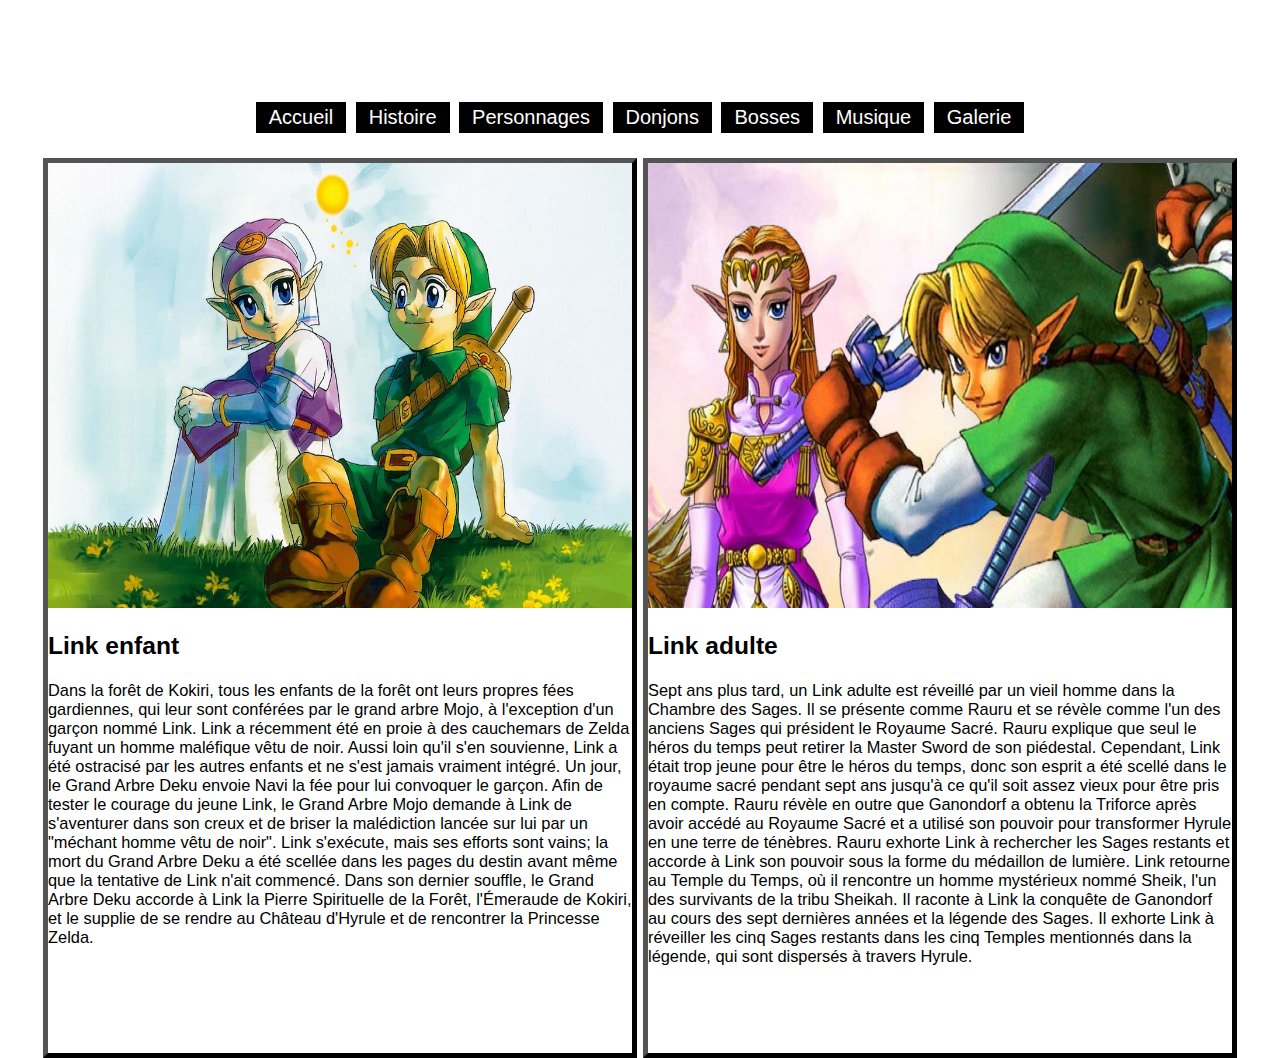
<file: page2.html>
<!DOCTYPE html>
<html lang="fr">
<head>
    <meta charset="UTF-8">
    <meta http-equiv="X-UA-Compatible" content="IE=edge">
    <meta name="viewport" content="width=device-width, initial-scale=1.0">
    <link rel="stylesheet" href="css/css.css">
    <link rel="icon" type="image/x-icon" href="images/favicon.ico">
    <title>420-KB2-PFI-Alexandre Pepin-Gagné</title>
</head>
<body style="height:1200px">
    <div class="title">
        <h1>The Legend of Zelda: Ocarina of Time</h1>
    </div>
    <div class="nav">
        <label for="toggle">&#9776;</label>
        <input type="checkbox" id="toggle">
        <div class="menu">
            <ul>
                <li><a href="index.html">Accueil</a></li>
                <li><a href="page2.html">Histoire</a></li>
                <li><a href="page3.html">Personnages</a></li>
                <li><a href="page4.html">Donjons</a></li>
                <li><a href="page5.html">Bosses</a></li>
                <li><a href="page6.html">Musique</a></li>
                <li><a href="page7.html">Galerie</a></li>
            </ul>
        </div>
       </div>
    <div class="columnStory">
        <img class="photoStory" src="images/galerie2.jpg" alt="galerie2">
        <h2>Link enfant</h2>Dans la forêt de Kokiri, tous les enfants de la forêt ont leurs propres fées gardiennes, qui leur sont conférées par le grand arbre Mojo, à l'exception d'un garçon nommé Link. Link a récemment été en proie à des cauchemars de Zelda fuyant un homme maléfique vêtu de noir. Aussi loin qu'il s'en souvienne, Link a été ostracisé par les autres enfants et ne s'est jamais vraiment intégré. Un jour, le Grand Arbre Deku envoie Navi la fée pour lui convoquer le garçon. Afin de tester le courage du jeune Link, le Grand Arbre Mojo demande à Link de s'aventurer dans son creux et de briser la malédiction lancée sur lui par un "méchant homme vêtu de noir". Link s'exécute, mais ses efforts sont vains; la mort du Grand Arbre Deku a été scellée dans les pages du destin avant même que la tentative de Link n'ait commencé. Dans son dernier souffle, le Grand Arbre Deku accorde à Link la Pierre Spirituelle de la Forêt, l'Émeraude de Kokiri, et le supplie de se rendre au Château d'Hyrule et de rencontrer la Princesse Zelda. 
    </div>
    <div class="columnStory">
        <img class="photoStory" src="images/histoireadulte.jpg" alt="histoireadulte">
        <h2>Link adulte</h2>Sept ans plus tard, un Link adulte est réveillé par un vieil homme dans la Chambre des Sages. Il se présente comme Rauru et se révèle comme l'un des anciens Sages qui président le Royaume Sacré. Rauru explique que seul le héros du temps peut retirer la Master Sword de son piédestal. Cependant, Link était trop jeune pour être le héros du temps, donc son esprit a été scellé dans le royaume sacré pendant sept ans jusqu'à ce qu'il soit assez vieux pour être pris en compte. Rauru révèle en outre que Ganondorf a obtenu la Triforce après avoir accédé au Royaume Sacré et a utilisé son pouvoir pour transformer Hyrule en une terre de ténèbres. Rauru exhorte Link à rechercher les Sages restants et accorde à Link son pouvoir sous la forme du médaillon de lumière. Link retourne au Temple du Temps, où il rencontre un homme mystérieux nommé Sheik, l'un des survivants de la tribu Sheikah. Il raconte à Link la conquête de Ganondorf au cours des sept dernières années et la légende des Sages. Il exhorte Link à réveiller les cinq Sages restants dans les cinq Temples mentionnés dans la légende, qui sont dispersés à travers Hyrule.
    </div>
</body>
</html>
</file>
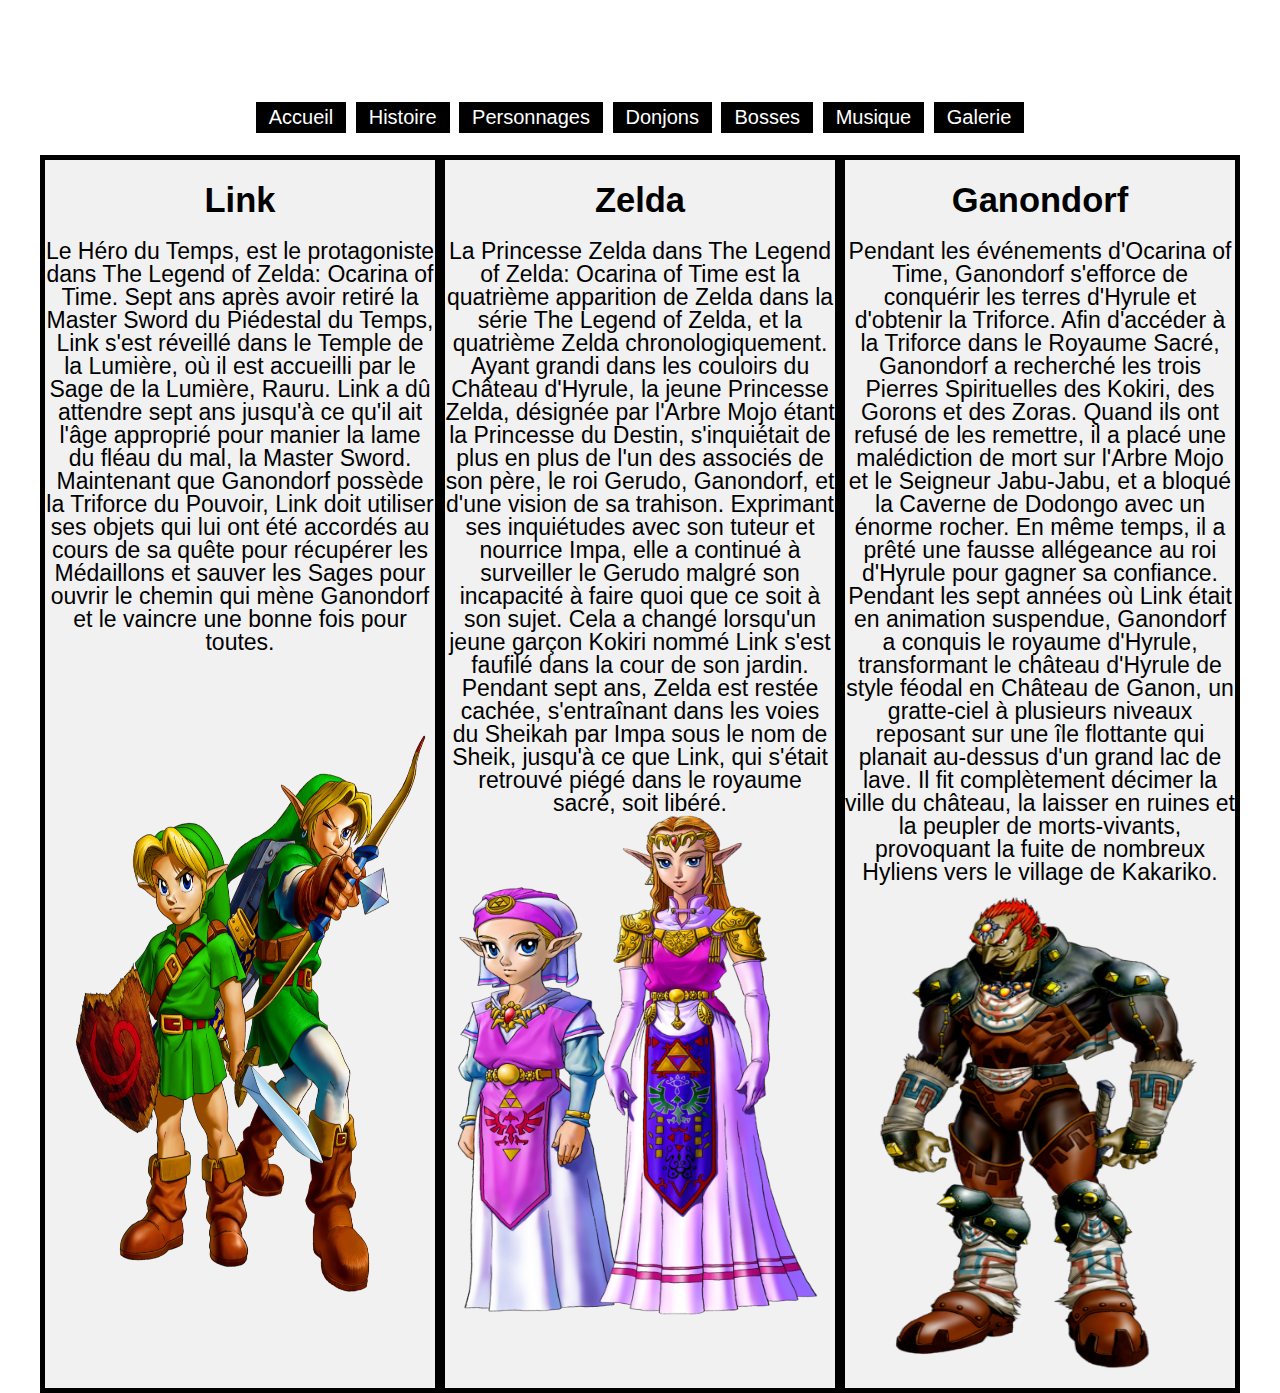
<file: page3.html>
<!DOCTYPE html>
<html lang="fr">
<head>
    <meta charset="UTF-8">
    <meta http-equiv="X-UA-Compatible" content="IE=edge">
    <meta name="viewport" content="width=device-width, initial-scale=1.0">
    <link rel="stylesheet" href="css/css.css">
    <link rel="icon" type="image/x-icon" href="images/favicon.ico">
    <title>420-KB2-PFI-Alexandre Pepin-Gagné</title>
</head>
<body>
    <div class="title">
        <h1>The Legend of Zelda: Ocarina of Time</h1>
    </div>
    <div class="nav">
        <label for="toggle">&#9776;</label>
        <input type="checkbox" id="toggle">
        <div class="menu">
            <ul>
                <li><a href="index.html">Accueil</a></li>
                <li><a href="page2.html">Histoire</a></li>
                <li><a href="page3.html">Personnages</a></li>
                <li><a href="page4.html">Donjons</a></li>
                <li><a href="page5.html">Bosses</a></li>
                <li><a href="page6.html">Musique</a></li>
                <li><a href="page7.html">Galerie</a></li>
            </ul>
        </div>
    </div>
        <div class="flex-container">
            <div>
                <h2><b>Link</b></h2>Le Héro du Temps, est le protagoniste dans The Legend of Zelda: Ocarina of Time. Sept ans après avoir retiré la Master Sword du Piédestal du Temps, Link s'est réveillé dans le Temple de la Lumière, où il est accueilli par le Sage de la Lumière, Rauru. Link a dû attendre sept ans jusqu'à ce qu'il ait l'âge approprié pour manier la lame du fléau du mal, la Master Sword. Maintenant que Ganondorf possède la Triforce du Pouvoir, Link doit utiliser ses objets qui lui ont été accordés au cours de sa quête pour récupérer les Médaillons et sauver les Sages pour ouvrir le chemin qui mène Ganondorf et le vaincre une bonne fois pour toutes.
                <img class="photoFlexbox" style="width:100%; height: 55%" src="images/link.png" alt="link">
            </div>
            <div>
                <h2><b>Zelda</b></h2>La Princesse Zelda dans The Legend of Zelda: Ocarina of Time est la quatrième apparition de Zelda dans la série The Legend of Zelda, et la quatrième Zelda chronologiquement. Ayant grandi dans les couloirs du Château d'Hyrule, la jeune Princesse Zelda, désignée par l'Arbre Mojo étant la Princesse du Destin, s'inquiétait de plus en plus de l'un des associés de son père, le roi Gerudo, Ganondorf, et d'une vision de sa trahison. Exprimant ses inquiétudes avec son tuteur et nourrice Impa, elle a continué à surveiller le Gerudo malgré son incapacité à faire quoi que ce soit à son sujet. Cela a changé lorsqu'un jeune garçon Kokiri nommé Link s'est faufilé dans la cour de son jardin. Pendant sept ans, Zelda est restée cachée, s'entraînant dans les voies du Sheikah par Impa sous le nom de Sheik, jusqu'à ce que Link, qui s'était retrouvé piégé dans le royaume sacré, soit libéré. 
                <img class="photoFlexbox" src="images/zelda.png" alt="zelda">
            </div>
            <div>
                <h2><b>Ganondorf</b></h2> Pendant les événements d'Ocarina of Time, Ganondorf s'efforce de conquérir les terres d'Hyrule et d'obtenir la Triforce. Afin d'accéder à la Triforce dans le Royaume Sacré, Ganondorf a recherché les trois Pierres Spirituelles des Kokiri, des Gorons et des Zoras. Quand ils ont refusé de les remettre, il a placé une malédiction de mort sur l'Arbre Mojo et le Seigneur Jabu-Jabu, et a bloqué la Caverne de Dodongo avec un énorme rocher. En même temps, il a prêté une fausse allégeance au roi d'Hyrule pour gagner sa confiance. Pendant les sept années où Link était en animation suspendue, Ganondorf a conquis le royaume d'Hyrule, transformant le château d'Hyrule de style féodal en Château de Ganon, un gratte-ciel à plusieurs niveaux reposant sur une île flottante qui planait au-dessus d'un grand lac de lave. Il fit complètement décimer la ville du château, la laisser en ruines et la peupler de morts-vivants, provoquant la fuite de nombreux Hyliens vers le village de Kakariko.
                <img class="photoFlexbox" src="images/ganondorf.png" alt="ganondorf">
            </div>
        </div>
</body>
</html>
</file>
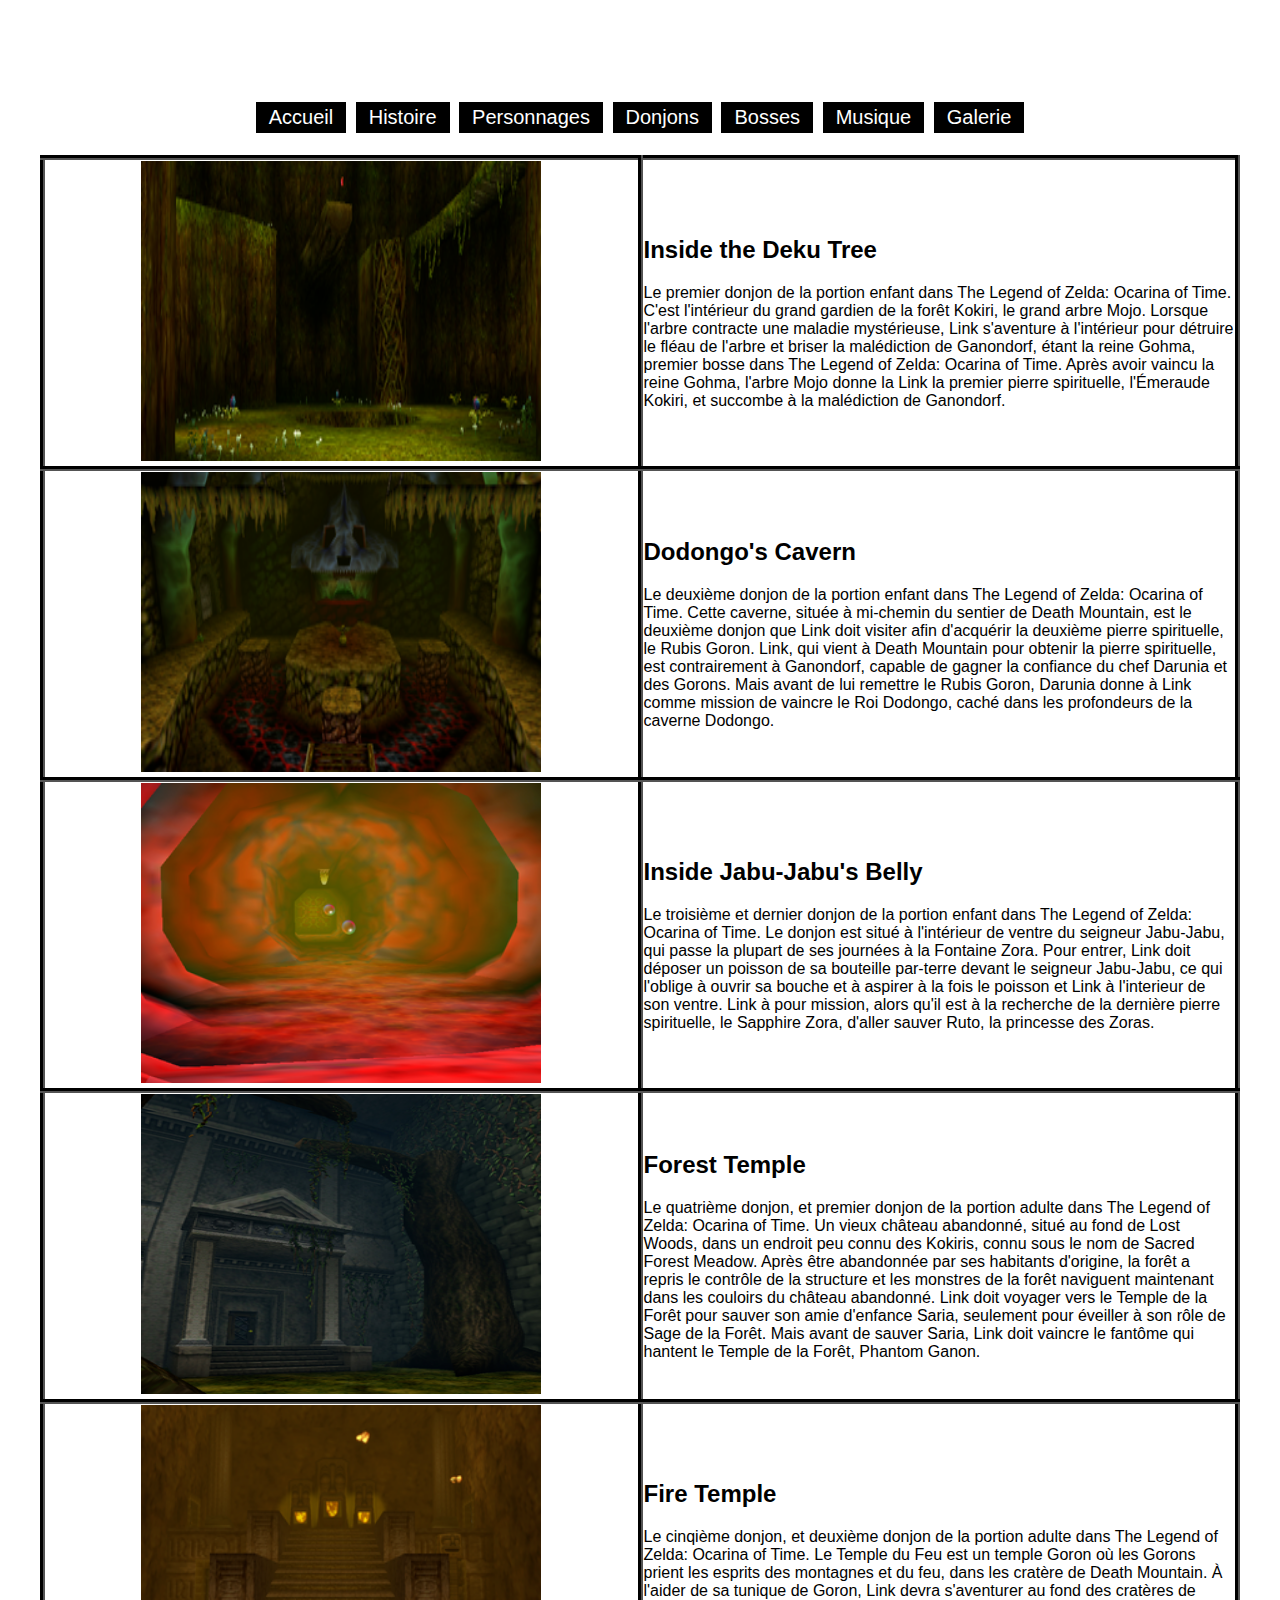
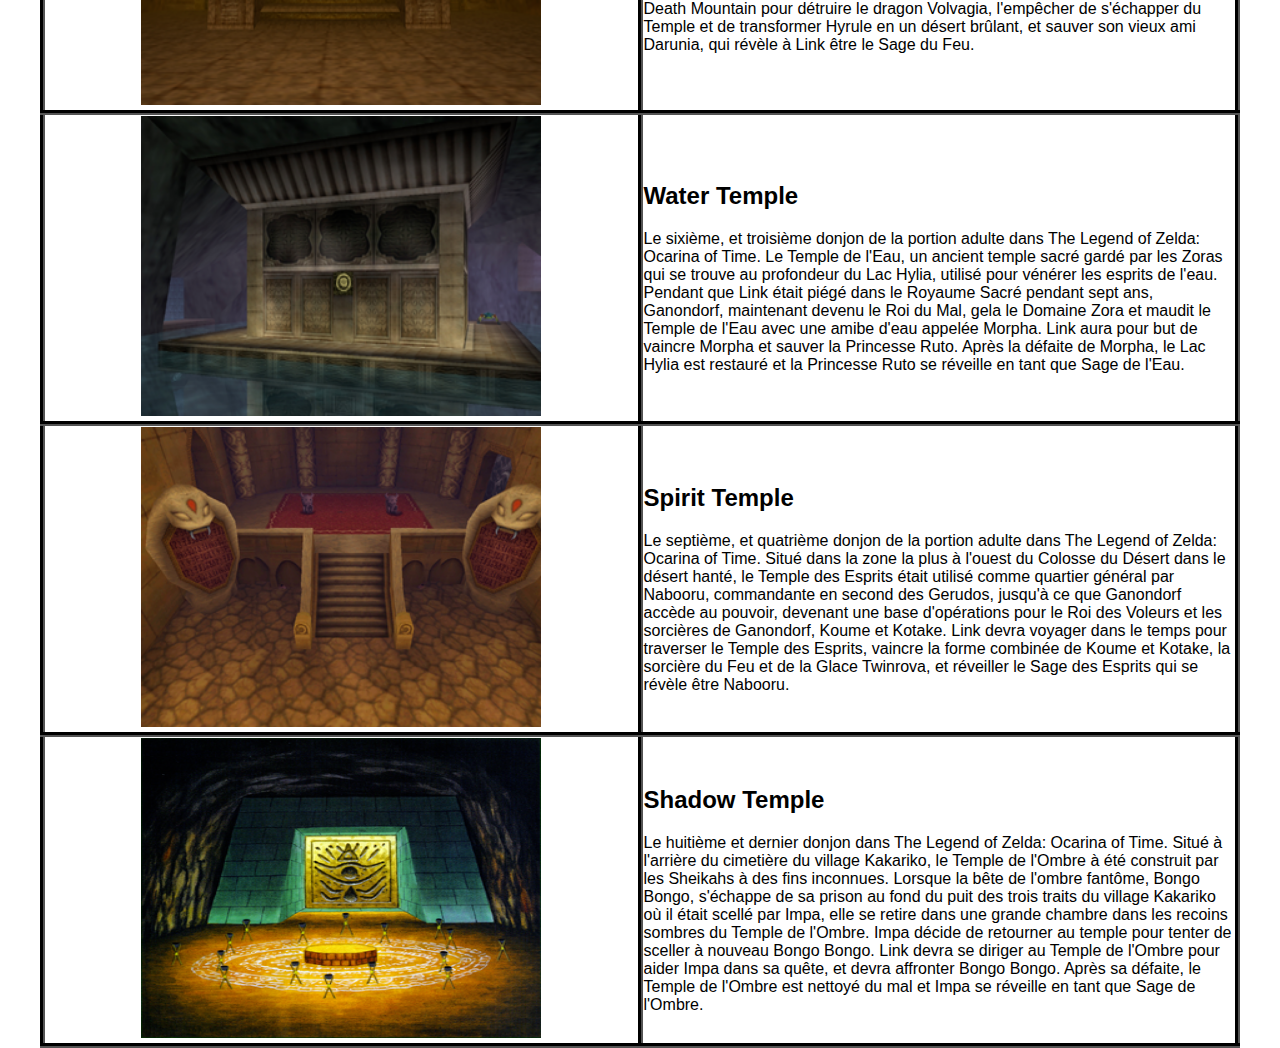
<file: page4.html>
<!DOCTYPE html>
<html lang="fr">
<head>
    <meta charset="UTF-8">
    <meta http-equiv="X-UA-Compatible" content="IE=edge">
    <meta name="viewport" content="width=device-width, initial-scale=1.0">
    <link rel="stylesheet" href="css/css.css">
    <link rel="icon" type="image/x-icon" href="images/favicon.ico">
    <title>420-KB2-PFI-Alexandre Pepin-Gagné</title>
</head>
<body>
    <div class="title">
        <h1>The Legend of Zelda: Ocarina of Time</h1>
    </div>
    <div class="nav">
        <label for="toggle">&#9776;</label>
        <input type="checkbox" id="toggle">
        <div class="menu">
            <ul>
                <li><a href="index.html">Accueil</a></li>
                <li><a href="page2.html">Histoire</a></li>
                <li><a href="page3.html">Personnages</a></li>
                <li><a href="page4.html">Donjons</a></li>
                <li><a href="page5.html">Bosses</a></li>
                <li><a href="page6.html">Musique</a></li>
                <li><a href="page7.html">Galerie</a></li>
            </ul>
        </div>
       </div>
    <table class="tableau" style="width:100%">
        <tr>
            <th><img src="images/insidethedekutree.png" width="400" height="300" alt="insidethedekutree"></th>
            <td><h2><b>Inside the Deku Tree</b></h2>Le premier donjon de la portion enfant dans The Legend of Zelda: Ocarina of Time. C'est l'intérieur du grand gardien de la forêt Kokiri, le grand arbre Mojo. Lorsque l'arbre contracte une maladie mystérieuse, Link s'aventure à l'intérieur pour détruire le fléau de l'arbre et briser la malédiction de Ganondorf, étant la reine Gohma, premier bosse dans The Legend of Zelda: Ocarina of Time. Après avoir vaincu la reine Gohma, l'arbre Mojo donne la Link la premier pierre spirituelle, l'Émeraude Kokiri, et succombe à la malédiction de Ganondorf.</td>
        </tr>
        <tr>
            <th><img src="images/dodongocavern.png" width="400" height="300" alt="dodongocavern"></th>
            <td><h2><b>Dodongo's Cavern</b></h2>Le deuxième donjon de la portion enfant dans The Legend of Zelda: Ocarina of Time. Cette caverne, située à mi-chemin du sentier de Death Mountain, est le deuxième donjon que Link doit visiter afin d'acquérir la deuxième pierre spirituelle, le Rubis Goron. Link, qui vient à Death Mountain pour obtenir la pierre spirituelle, est contrairement à Ganondorf, capable de gagner la confiance du chef Darunia et des Gorons. Mais avant de lui remettre le Rubis Goron, Darunia donne à Link comme mission de vaincre le Roi Dodongo, caché dans les profondeurs de la caverne Dodongo.</td>
        </tr>
        <tr>
            <th><img src="images/insidejabujabubelly.png" width="400" height="300" alt="insidejabujabubelly"></th>
            <td><h2><b>Inside Jabu-Jabu's Belly</b></h2>Le troisième et dernier donjon de la portion enfant dans The Legend of Zelda: Ocarina of Time. Le donjon est situé à l'intérieur de ventre du seigneur Jabu-Jabu, qui passe la plupart de ses journées à la Fontaine Zora. Pour entrer, Link doit déposer un poisson de sa bouteille par-terre devant le seigneur Jabu-Jabu, ce qui l'oblige à ouvrir sa bouche et à aspirer à la fois le poisson et Link à l'interieur de son ventre. Link à pour mission, alors qu'il est à la recherche de la dernière pierre spirituelle, le Sapphire Zora, d'aller sauver Ruto, la princesse des Zoras.</td>
        </tr>
        <tr>
            <th><img src="images/foresttemple.png" width="400" height="300" alt="foresttemple"></th>
            <td><h2><b>Forest Temple</b></h2>Le quatrième donjon, et premier donjon de la portion adulte dans The Legend of Zelda: Ocarina of Time. Un vieux château abandonné, situé au fond de Lost Woods, dans un endroit peu connu des Kokiris, connu sous le nom de Sacred Forest Meadow. Après être abandonnée par ses habitants d'origine, la forêt a repris le contrôle de la structure et les monstres de la forêt naviguent maintenant dans les couloirs du château abandonné. Link doit voyager vers le Temple de la Forêt pour sauver son amie d'enfance Saria, seulement pour éveiller à son rôle de Sage de la Forêt. Mais avant de sauver Saria, Link doit vaincre le fantôme qui hantent le Temple de la Forêt, Phantom Ganon. </td>
        </tr>
        <tr>
            <th><img src="images/firetemple.png" width="400" height="300" alt="firetemple"></th>
            <td><h2><b>Fire Temple</b></h2>Le cinqième donjon, et deuxième donjon de la portion adulte dans The Legend of Zelda: Ocarina of Time. Le Temple du Feu est un temple Goron où les Gorons prient les esprits des montagnes et du feu, dans les cratère de Death Mountain. À l'aider de sa tunique de Goron, Link devra s'aventurer au fond des cratères de Death Mountain pour détruire le dragon Volvagia, l'empêcher de s'échapper du Temple et de transformer Hyrule en un désert brûlant, et sauver son vieux ami Darunia, qui révèle à Link être le Sage du Feu.</td>
        </tr>
        <tr>
            <th><img src="images/watertemple.png" width="400" height="300" alt="watertemple"></th>
            <td><h2><b>Water Temple</b></h2>Le sixième, et troisième donjon de la portion adulte dans The Legend of Zelda: Ocarina of Time. Le Temple de l'Eau, un ancient temple sacré gardé par les Zoras qui se trouve au profondeur du Lac Hylia, utilisé pour vénérer les esprits de l'eau. Pendant que Link était piégé dans le Royaume Sacré pendant sept ans, Ganondorf, maintenant devenu le Roi du Mal, gela le Domaine Zora et maudit le Temple de l'Eau avec une amibe d'eau appelée Morpha. Link aura pour but de vaincre Morpha et sauver la Princesse Ruto. Après la défaite de Morpha, le Lac Hylia est restauré et la Princesse Ruto se réveille en tant que Sage de l'Eau.</td>
        </tr>
        <tr>
            <th><img src="images/spirittemple.png" width="400" height="300" alt="spirittemple"></th>
            <td><h2><b>Spirit Temple</b></h2>Le septième, et quatrième donjon de la portion adulte dans The Legend of Zelda: Ocarina of Time. Situé dans la zone la plus à l'ouest du Colosse du Désert dans le désert hanté, le Temple des Esprits était utilisé comme quartier général par Nabooru, commandante en second des Gerudos, jusqu'à ce que Ganondorf accède au pouvoir, devenant une base d'opérations pour le Roi des Voleurs et les sorcières de Ganondorf, Koume et Kotake. Link devra voyager dans le temps pour traverser le Temple des Esprits, vaincre la forme combinée de Koume et Kotake, la sorcière du Feu et de la Glace Twinrova, et réveiller le Sage des Esprits qui se révèle être Nabooru. </td>
        </tr>
        <tr>
            <th><img src="images/shadowtemple.png" width="400" height="300" alt="shadowtemple"></th>
            <td><h2><b>Shadow Temple</b></h2>Le huitième et dernier donjon dans The Legend of Zelda: Ocarina of Time. Situé à l'arrière du cimetière du village Kakariko, le Temple de l'Ombre à été construit par les Sheikahs à des fins inconnues. Lorsque la bête de l'ombre fantôme, Bongo Bongo, s'échappe de sa prison au fond du puit des trois traits du village Kakariko où il était scellé par Impa, elle se retire dans une grande chambre dans les recoins sombres du Temple de l'Ombre. Impa décide de retourner au temple pour tenter de sceller à nouveau Bongo Bongo. Link devra se diriger au Temple de l'Ombre pour aider Impa dans sa quête, et devra affronter Bongo Bongo. Après sa défaite, le Temple de l'Ombre est nettoyé du mal et Impa se réveille en tant que Sage de l'Ombre. </td>
        </tr>
    </table>
</body>
</html>
</file>
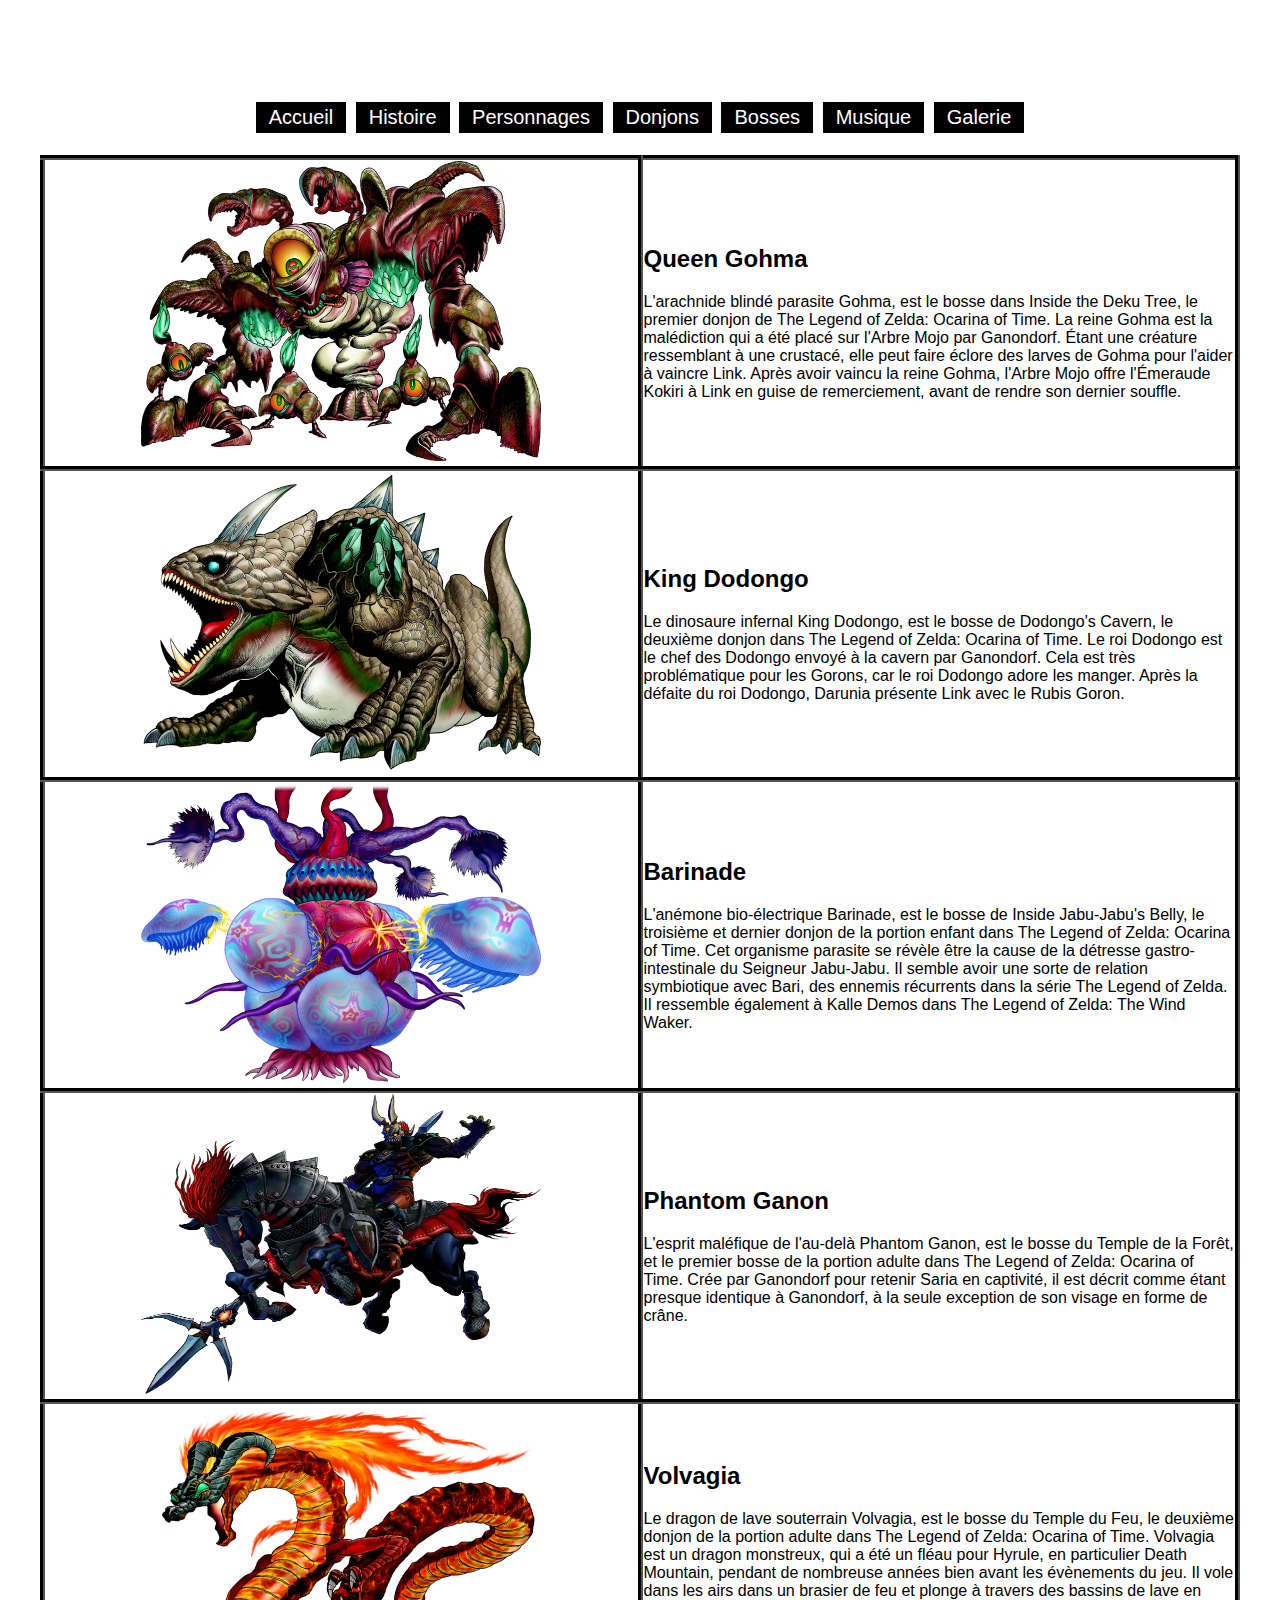
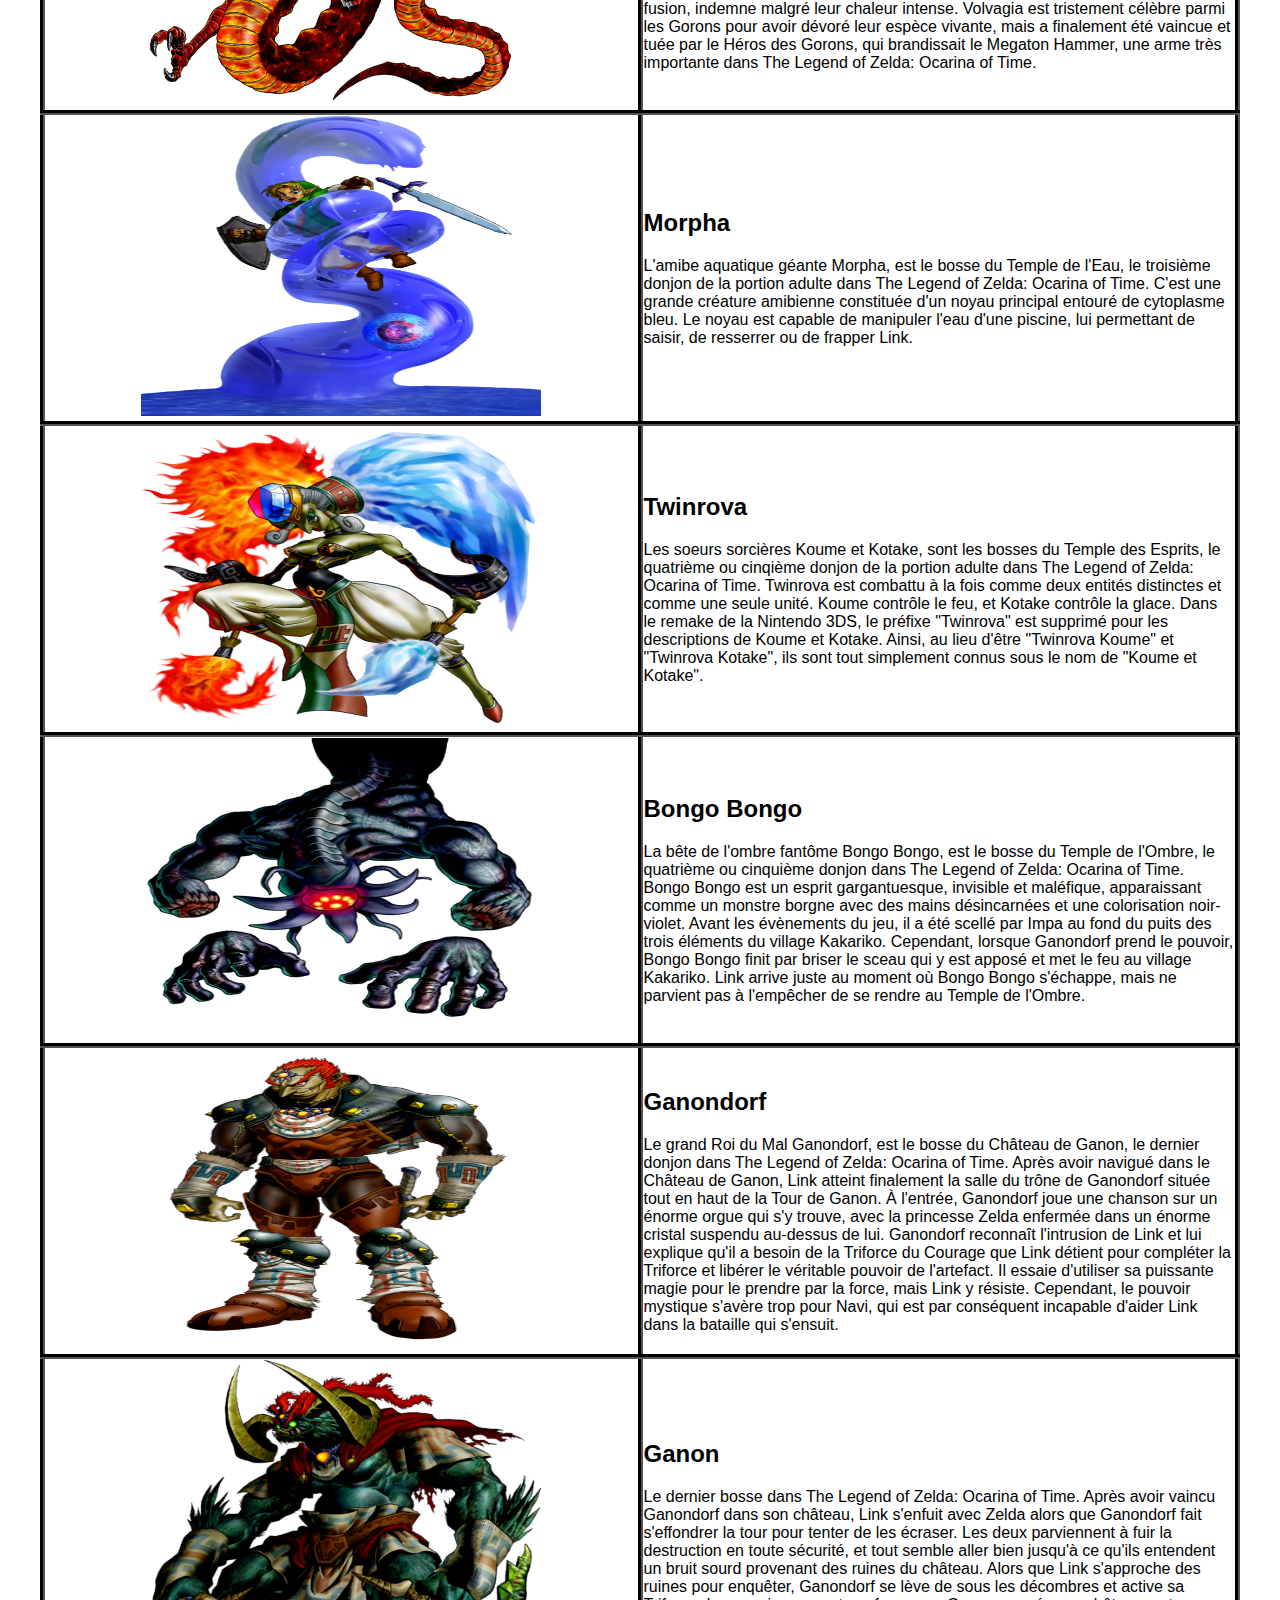
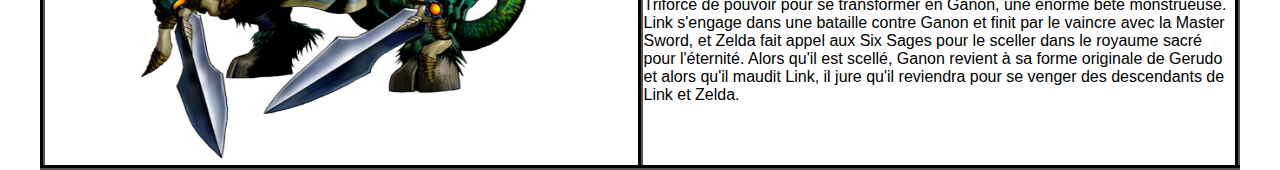
<file: page5.html>
<!DOCTYPE html>
<html lang="fr">
<head>
    <meta charset="UTF-8">
    <meta http-equiv="X-UA-Compatible" content="IE=edge">
    <meta name="viewport" content="width=device-width, initial-scale=1.0">
    <link rel="stylesheet" href="css/css.css">
    <link rel="icon" type="image/x-icon" href="images/favicon.ico">
    <title>420-KB2-PFI-Alexandre Pepin-Gagné</title>
</head>
<body>
    <div class="title">
        <h1>The Legend of Zelda: Ocarina of Time</h1>
    </div>
    <div class="nav">
        <label for="toggle">&#9776;</label>
        <input type="checkbox" id="toggle">
        <div class="menu">
            <ul>
                <li><a href="index.html">Accueil</a></li>
                <li><a href="page2.html">Histoire</a></li>
                <li><a href="page3.html">Personnages</a></li>
                <li><a href="page4.html">Donjons</a></li>
                <li><a href="page5.html">Bosses</a></li>
                <li><a href="page6.html">Musique</a></li>
                <li><a href="page7.html">Galerie</a></li>
            </ul>
        </div>
       </div>
    <table class="tableau" style="width:100%">
        <tr>
            <th><img src="images/queengohma.png" width="400" height="300" alt="queengohma"></th>
            <td><h2><b>Queen Gohma</b></h2>L'arachnide blindé parasite Gohma, est le bosse dans Inside the Deku Tree, le premier donjon de The Legend of Zelda: Ocarina of Time. La reine Gohma est la malédiction qui a été placé sur l'Arbre Mojo par Ganondorf. Étant une créature ressemblant à une crustacé, elle peut faire éclore des larves de Gohma pour l'aider à vaincre Link. Après avoir vaincu la reine Gohma, l'Arbre Mojo offre l'Émeraude Kokiri à Link en guise de remerciement, avant de rendre son dernier souffle.</td>
        </tr>
        <tr>
            <th><img src="images/kingdodongo.png" width="400" height="300" alt="kingdodongo"></th>
            <td><h2><b>King Dodongo</b></h2>Le dinosaure infernal King Dodongo, est le bosse de Dodongo's Cavern, le deuxième donjon dans The Legend of Zelda: Ocarina of Time. Le roi Dodongo est le chef des Dodongo envoyé à la cavern par Ganondorf. Cela est très problématique pour les Gorons, car le roi Dodongo adore les manger. Après la défaite du roi Dodongo, Darunia présente Link avec le Rubis Goron.</td>
        </tr>
        <tr>
            <th><img src="images/barinade.png" width="400" height="300" alt="barinade"></th>
            <td><h2><b>Barinade</b></h2>L'anémone bio-électrique Barinade, est le bosse de Inside Jabu-Jabu's Belly, le troisième et dernier donjon de la portion enfant dans The Legend of Zelda: Ocarina of Time. Cet organisme parasite se révèle être la cause de la détresse gastro-intestinale du Seigneur Jabu-Jabu. Il semble avoir une sorte de relation symbiotique avec Bari, des ennemis récurrents dans la série The Legend of Zelda. Il ressemble également à Kalle Demos dans The Legend of Zelda: The Wind Waker.</td>
        </tr>
        <tr>
            <th><img src="images/phantomganon.png" width="400" height="300" alt="phantomganon"></th>
            <td><h2><b>Phantom Ganon</b></h2>L'esprit maléfique de l'au-delà Phantom Ganon, est le bosse du Temple de la Forêt, et le premier bosse de la portion adulte dans The Legend of Zelda: Ocarina of Time. Crée par Ganondorf pour retenir Saria en captivité, il est décrit comme étant presque identique à Ganondorf, à la seule exception de son visage en forme de crâne.</td> 
        </tr>
        <tr>
            <th><img src="images/volvagia.png" width="400" height="300" alt="volvagia"></th>
            <td><h2><b>Volvagia</b></h2>Le dragon de lave souterrain Volvagia, est le bosse du Temple du Feu, le deuxième donjon de la portion adulte dans The Legend of Zelda: Ocarina of Time. Volvagia est un dragon monstreux, qui a été un fléau pour Hyrule, en particulier Death Mountain, pendant de nombreuse années bien avant les évènements du jeu. Il vole dans les airs dans un brasier de feu et plonge à travers des bassins de lave en fusion, indemne malgré leur chaleur intense. Volvagia est tristement célèbre parmi les Gorons pour avoir dévoré leur espèce vivante, mais a finalement été vaincue et tuée par le Héros des Gorons, qui brandissait le Megaton Hammer, une arme très importante dans The Legend of Zelda: Ocarina of Time. </td>
        </tr>
        <tr>
            <th><img src="images/morpha.png" width="400" height="300" alt="morpha"></th>
            <td><h2><b>Morpha</b></h2>L'amibe aquatique géante Morpha, est le bosse du Temple de l'Eau, le troisième donjon de la portion adulte dans The Legend of Zelda: Ocarina of Time. C'est une grande créature amibienne constituée d'un noyau principal entouré de cytoplasme bleu. Le noyau est capable de manipuler l'eau d'une piscine, lui permettant de saisir, de resserrer ou de frapper Link.</td>
        </tr>
        <tr>
            <th><img src="images/twinrova.png" width="400" height="300" alt="twinrova"></th>
            <td><h2><b>Twinrova</b></h2>Les soeurs sorcières Koume et Kotake, sont les bosses du Temple des Esprits, le quatrième ou cinqième donjon de la portion adulte dans The Legend of Zelda: Ocarina of Time. Twinrova est combattu à la fois comme deux entités distinctes et comme une seule unité. Koume contrôle le feu, et Kotake contrôle la glace. Dans le remake de la Nintendo 3DS, le préfixe "Twinrova" est supprimé pour les descriptions de Koume et Kotake. Ainsi, au lieu d'être "Twinrova Koume" et "Twinrova Kotake", ils sont tout simplement connus sous le nom de "Koume et Kotake".</td>
        </tr>
        <tr>
            <th><img src="images/bongobongo.png" width="400" height="300" alt="bongobongo"></th>
            <td><h2><b>Bongo Bongo</b></h2>La bête de l'ombre fantôme Bongo Bongo, est le bosse du Temple de l'Ombre, le quatrième ou cinquième donjon dans The Legend of Zelda: Ocarina of Time. Bongo Bongo est un esprit gargantuesque, invisible et maléfique, apparaissant comme un monstre borgne avec des mains désincarnées et une colorisation noir-violet. Avant les évènements du jeu, il a été scellé par Impa au fond du puits des trois éléments du village Kakariko. Cependant, lorsque Ganondorf prend le pouvoir, Bongo Bongo finit par briser le sceau qui y est apposé et met le feu au village Kakariko. Link arrive juste au moment où Bongo Bongo s'échappe, mais ne parvient pas à l'empêcher de se rendre au Temple de l'Ombre. </td>
        </tr>
        <tr>
            <th><img src="images/ganondorf.png" width="400" height="300" alt="ganondorf"></th>
            <td><h2><b>Ganondorf</b></h2>Le grand Roi du Mal Ganondorf, est le bosse du Château de Ganon, le dernier donjon dans The Legend of Zelda: Ocarina of Time. Après avoir navigué dans le Château de Ganon, Link atteint finalement la salle du trône de Ganondorf située tout en haut de la Tour de Ganon. À l'entrée, Ganondorf joue une chanson sur un énorme orgue qui s'y trouve, avec la princesse Zelda enfermée dans un énorme cristal suspendu au-dessus de lui. Ganondorf reconnaît l'intrusion de Link et lui explique qu'il a besoin de la Triforce du Courage que Link détient pour compléter la Triforce et libérer le véritable pouvoir de l'artefact. Il essaie d'utiliser sa puissante magie pour le prendre par la force, mais Link y résiste. Cependant, le pouvoir mystique s'avère trop pour Navi, qui est par conséquent incapable d'aider Link dans la bataille qui s'ensuit.</td>
        </tr>
        <tr>
            <th><img src="images/ganon.png" width="400" height="400" alt="ganon"></th>
            <td><h2><b>Ganon</b></h2>Le dernier bosse dans The Legend of Zelda: Ocarina of Time. Après avoir vaincu Ganondorf dans son château, Link s'enfuit avec Zelda alors que Ganondorf fait s'effondrer la tour pour tenter de les écraser. Les deux parviennent à fuir la destruction en toute sécurité, et tout semble aller bien jusqu'à ce qu'ils entendent un bruit sourd provenant des ruines du château. Alors que Link s'approche des ruines pour enquêter, Ganondorf se lève de sous les décombres et active sa Triforce de pouvoir pour se transformer en Ganon, une énorme bête monstrueuse. Link s'engage dans une bataille contre Ganon et finit par le vaincre avec la Master Sword, et Zelda fait appel aux Six Sages pour le sceller dans le royaume sacré pour l'éternité. Alors qu'il est scellé, Ganon revient à sa forme originale de Gerudo et alors qu'il maudit Link, il jure qu'il reviendra pour se venger des descendants de Link et Zelda.</td>
        </tr>
    </table>
</body>
</html>
</file>
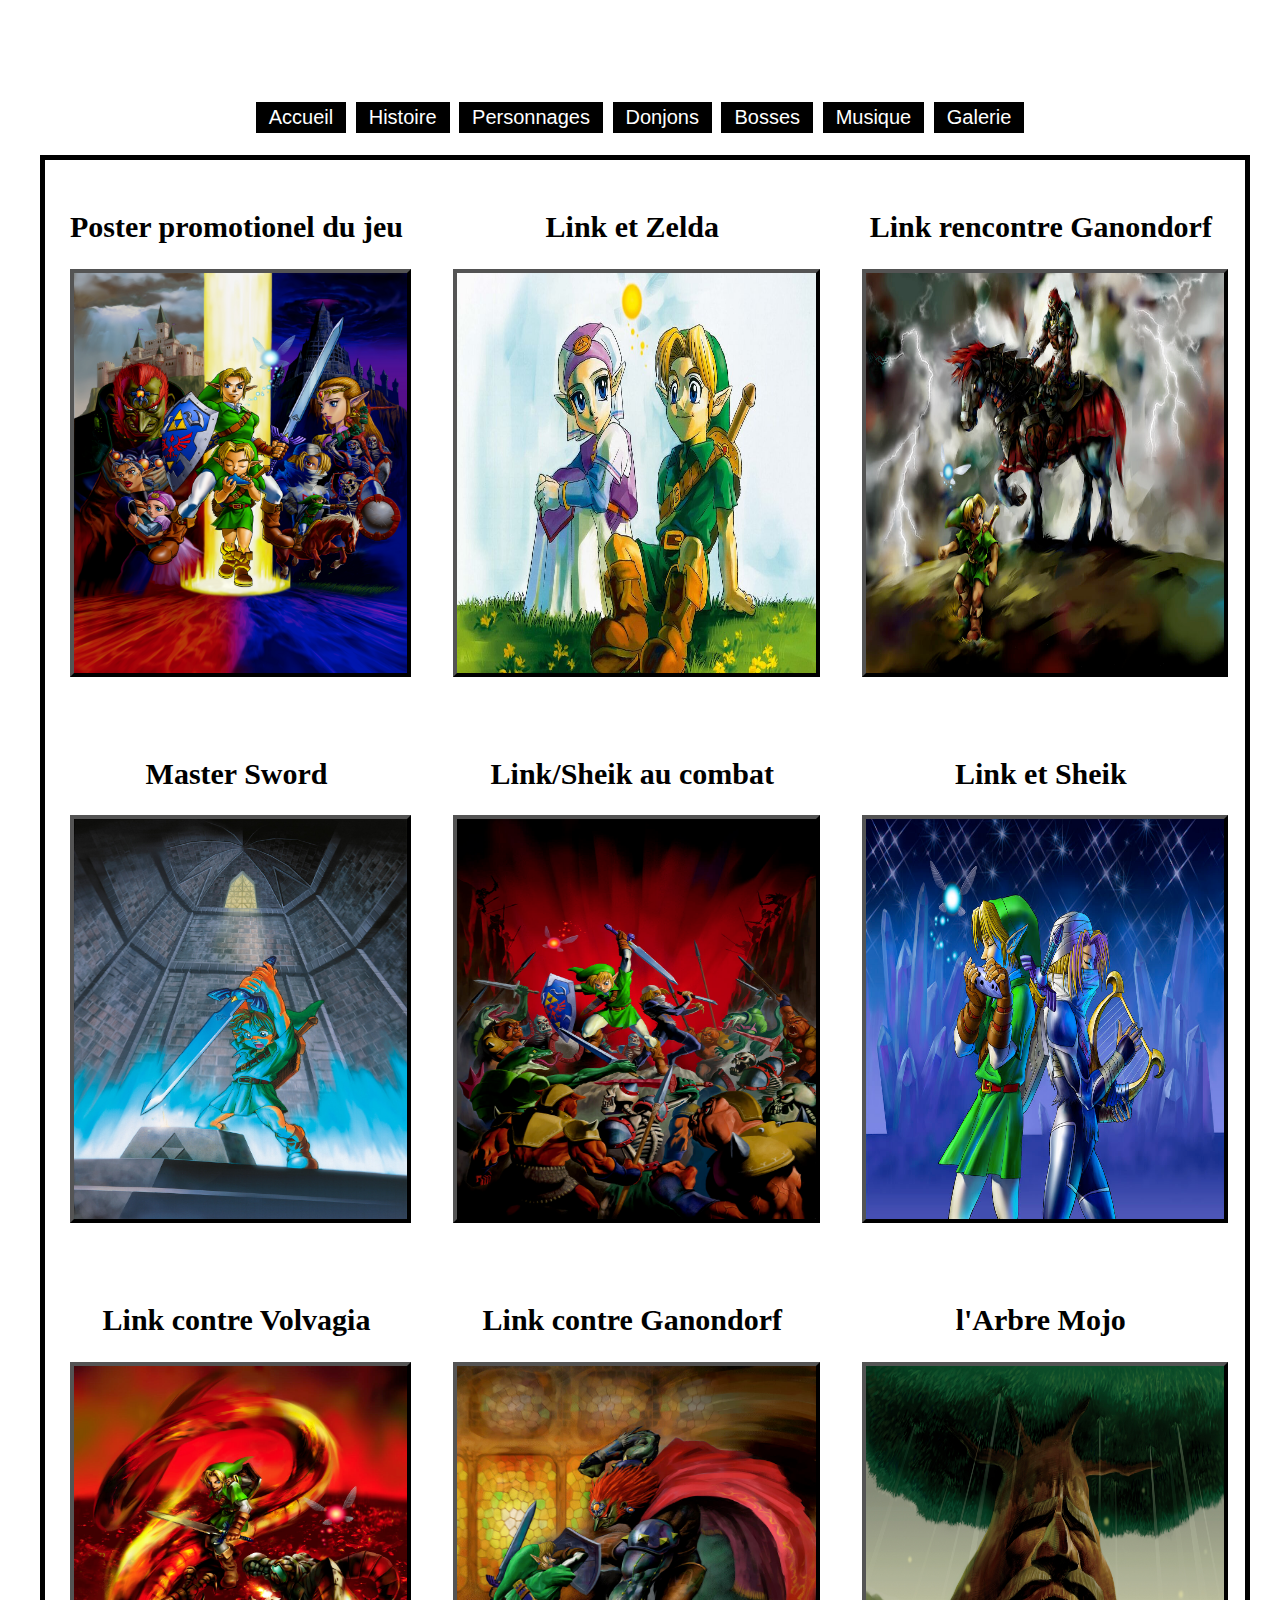
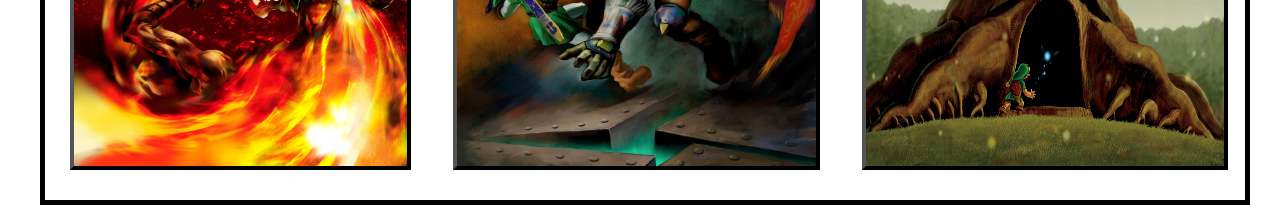
<file: page7.html>
<!DOCTYPE html>
<html lang="fr">
<head>
    <meta charset="UTF-8">
    <meta http-equiv="X-UA-Compatible" content="IE=edge">
    <meta name="viewport" content="width=device-width, initial-scale=1.0">
    <link rel="stylesheet" href="css/css.css">
    <link rel="icon" type="image/x-icon" href="images/favicon.ico">
    <title>420-KB2-PFI-Alexandre Pepin-Gagné</title>
</head>
<body>
    <div class="title">
        <h1>The Legend of Zelda: Ocarina of Time</h1>
    </div>
    <div class="nav">
        <label for="toggle">&#9776;</label>
        <input type="checkbox" id="toggle">
        <div class="menu">
            <ul>
                <li><a href="index.html">Accueil</a></li>
                <li><a href="page2.html">Histoire</a></li>
                <li><a href="page3.html">Personnages</a></li>
                <li><a href="page4.html">Donjons</a></li>
                <li><a href="page5.html">Bosses</a></li>
                <li><a href="page6.html">Musique</a></li>
                <li><a href="page7.html">Galerie</a></li>
            </ul>
        </div>
       </div>
    <div class="grid-container">
        <div class="grid-item">
            <h2>Poster promotionel du jeu</h2>
            <img class="photoGalerie" src="images/galerie1.png" alt="galerie1">
        </div>
        <div class="grid-item">
            <h2>Link et Zelda</h2>
            <img class="photoGalerie" src="images/galerie2.jpg" alt="galerie2">
        </div>
        <div class="grid-item">
            <h2>Link rencontre Ganondorf</h2>
            <img class="photoGalerie" src="images/galerie3.jpg" alt="galerie3">
        </div>  
        <div class="grid-item">
            <h2>Master Sword</h2>
            <img class="photoGalerie" src="images/galerie4.png" alt="galerie4">
        </div>
        <div class="grid-item">
            <h2>Link/Sheik au combat</h2>
            <img class="photoGalerie" src="images/galerie5.jpg" alt="galerie5">
        </div>
        <div class="grid-item">
            <h2>Link et Sheik</h2>
            <img class="photoGalerie" src="images/galerie6.jpg" alt="galerie6">
        </div>  
        <div class="grid-item">
            <h2>Link contre Volvagia</h2>
            <img class="photoGalerie" src="images/galerie7.jpg" alt="galerie7">
        </div>
        <div class="grid-item">
            <h2>Link contre Ganondorf</h2>
            <img class="photoGalerie" src="images/galerie8.jpg" alt="galerie8">
        </div>
        <div class="grid-item">
            <h2>l'Arbre Mojo</h2>
            <img class="photoGalerie" src="images/galerie9.png" alt="galerie9">
        </div>  
      </div>
</body>
</html>
</file>
<file: css/css.css>
body {
    background-image: url(https://images3.alphacoders.com/789/789450.jpg);
    max-width: 1200px;
    display: block;
    margin: auto;
    max-height: 100%;
}
.z-index{
    text-align: center;
    z-index: -1;
}
/* Menu */
.menu{
    top: 0;
    font-size: 20px;
    text-align: center;
    overflow: auto;
    font-family:'Gill Sans', 'Gill Sans MT', Calibri, 'Trebuchet MS', sans-serif;
}
.menu a {
    text-decoration: none;
    color: white;
    margin: 0 10px;
    cursor: pointer;
}
::selection {
    color: blue;
    background: white;
}

a:visited{
    color:#c58af9;
}
ul{
    list-style: none;
    display: inline-block;
    padding: 0;
}

li{
    display: inline-block;
    padding:3px;
    border:solid 2px white;
    background-color: black;
    height: 100%;
}
li a:hover{
    border-bottom:2px solid white ;
    background-color: blue;
}
html, body{
    width:100%;
    height:100%;
}
html {
    font-family: "helvatica neue", sans-serif;
}
.nav {
    text-align: center;
    line-height: 25px;
}
label {
    font-size: 26px;
    display: none;
    font-family: sans-serif;
    font-size: 1rem;
    padding-right: 10px;
}
#toggle {
    display: none;
}
.select {
    font-size: .9rem;
    padding: 2px 5px;
}
/* Titre */
.title {
    width:100%;
    font-size: 100%;
    font-family:Verdana, Geneva, Tahoma, sans-serif;
    text-align: center;
    color: white;
}
.columnStory{
    float: left;
    width: 49.5%;
    margin: 3px;
    box-sizing: border-box;
    font-family:'Franklin Gothic Medium', 'Arial Narrow', Arial, sans-serif;
    font-size: 16.4px;
    height: 100%;
    overflow: hidden;
    border: 5px outset black;
    background-color: white;
}
.photoStory{
    width: 100%;
    height: 50%;
}
video.center{
    display: block;
    margin-left: auto;
    margin-right: auto;
}
.grid-container {
    display: grid;
    grid-template-columns: auto auto auto;
    background-color: white;
    width: 100%;
    border: 5px solid black;
}
.grid-item {
    font-family: Georgia, 'Times New Roman', Times, serif;
    padding: 25px;
    font-size: 20px;
    text-align: center;
    overflow:hidden;
}
.grid-image{
    float:left;
    width: 300px;
    height: 400px;
}
.tableau, th, td{
    font-family: Arial, Helvetica, sans-serif;
    border: 5px outset black;
    border-collapse: collapse;
    background-color: white;
    width: 50%
}
.photoGalerie{
   width: 100%;
   height: 400px;
   border: 4px outset black;
}
.flex-container {
    display: flex;
    flex-wrap: nowrap;
    background-color: black;
}
  
.flex-container > div {
    background-color: #f1f1f1;
    width: 33.3%;
    margin: 5px;
    text-align: center;
    line-height: 100%;
    font-size: 23px;
}
.photoFlexbox{
    width:375px;    
    height:500px;
}
@media only screen and (max-width: 600px) {
    .column{
        width: 100%;
        clear: both;
        display: flex;
        flex-direction: column;
        margin-top: 3.3px;
    }
    .photoColumn{
        height: auto;
        display: block;
    }
    .grid-container{
        display: flex;
        flex-direction: column;
    }
    .grid-item{
        display: flex;
        flex-direction: column;
        position: relative;
    }
    .tableau{
        display: flex;
        flex-direction: column;
    }
}
</file>
